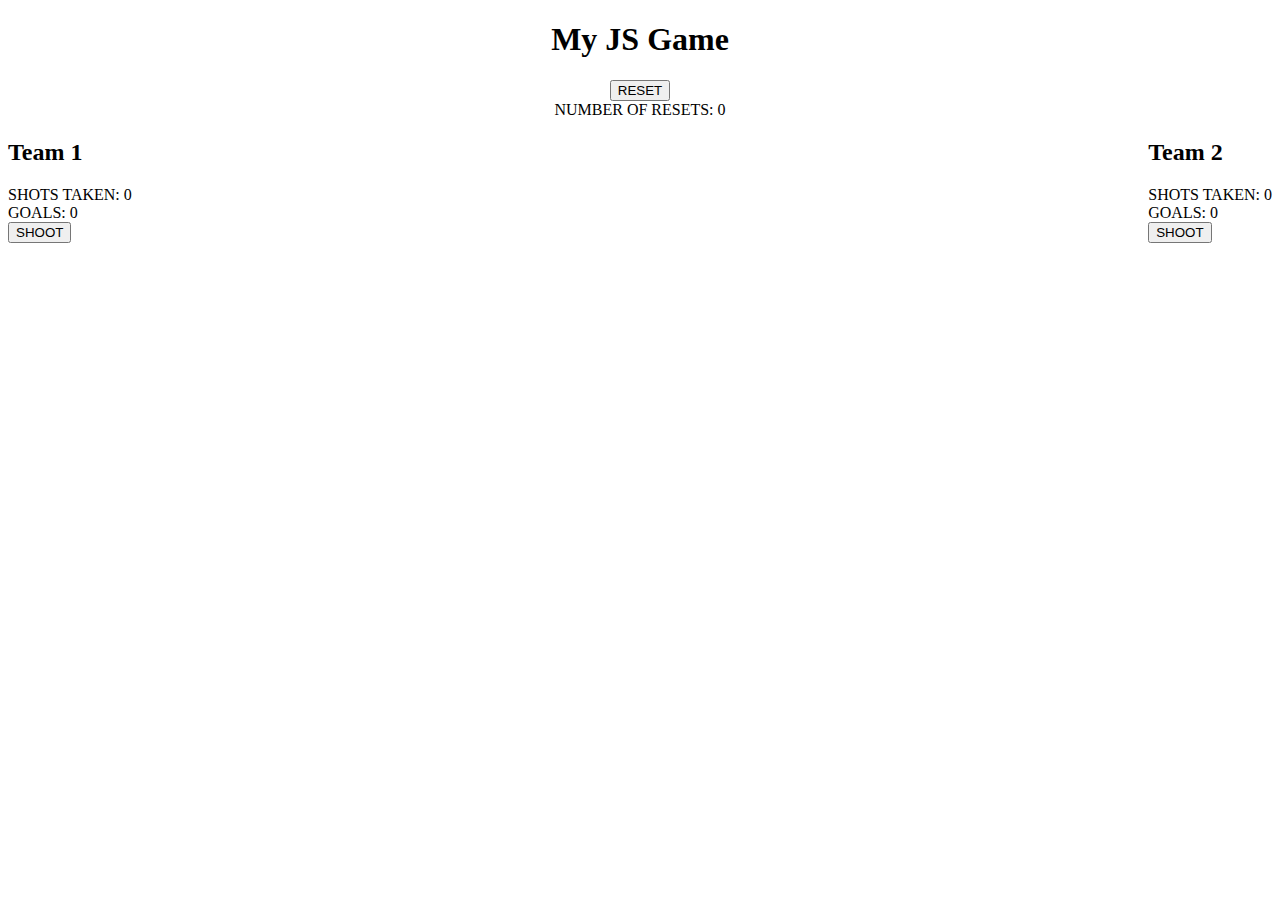
<file: js_sports_game/index.html>
<!DOCTYPE html>
<html>
<head>
    <title>JS Game Challenge</title>
    <link rel="stylesheet" href="./assets/css/style.css">
</head>
<body>
    <div>
        <h1>My JS Game</h1>
        <div id="reset-container">
            <button id="reset-button">RESET</button><br>
            NUMBER OF RESETS: <span id="num-resets">0</span>
        </div>
        <div class="clear"></div>
        <div class="left">
            <h2>
                Team 1
            </h2>
            <div class="goals">
                SHOTS TAKEN: <span id="teamone-numshots">0</span><br>
                GOALS: <span id="teamone-numgoals">0</span>
            </div>
            <div>
                <button id="teamone-shoot-button">SHOOT</button>
            </div>
        </div>
        <div class="right">
            <h2>
                Team 2
            </h2>
            <div class="goals">
                SHOTS TAKEN: <span id="teamtwo-numshots">0</span><br>
                GOALS: <span id="teamtwo-numgoals">0</span>
            </div>
            <div>
                <button id="teamtwo-shoot-button">SHOOT</button>
            </div>
        </div>
        <div class="clear"></div>
    </div>
    <script src="./assets/javascript/game.js"></script>
</body>
</html>
</file>
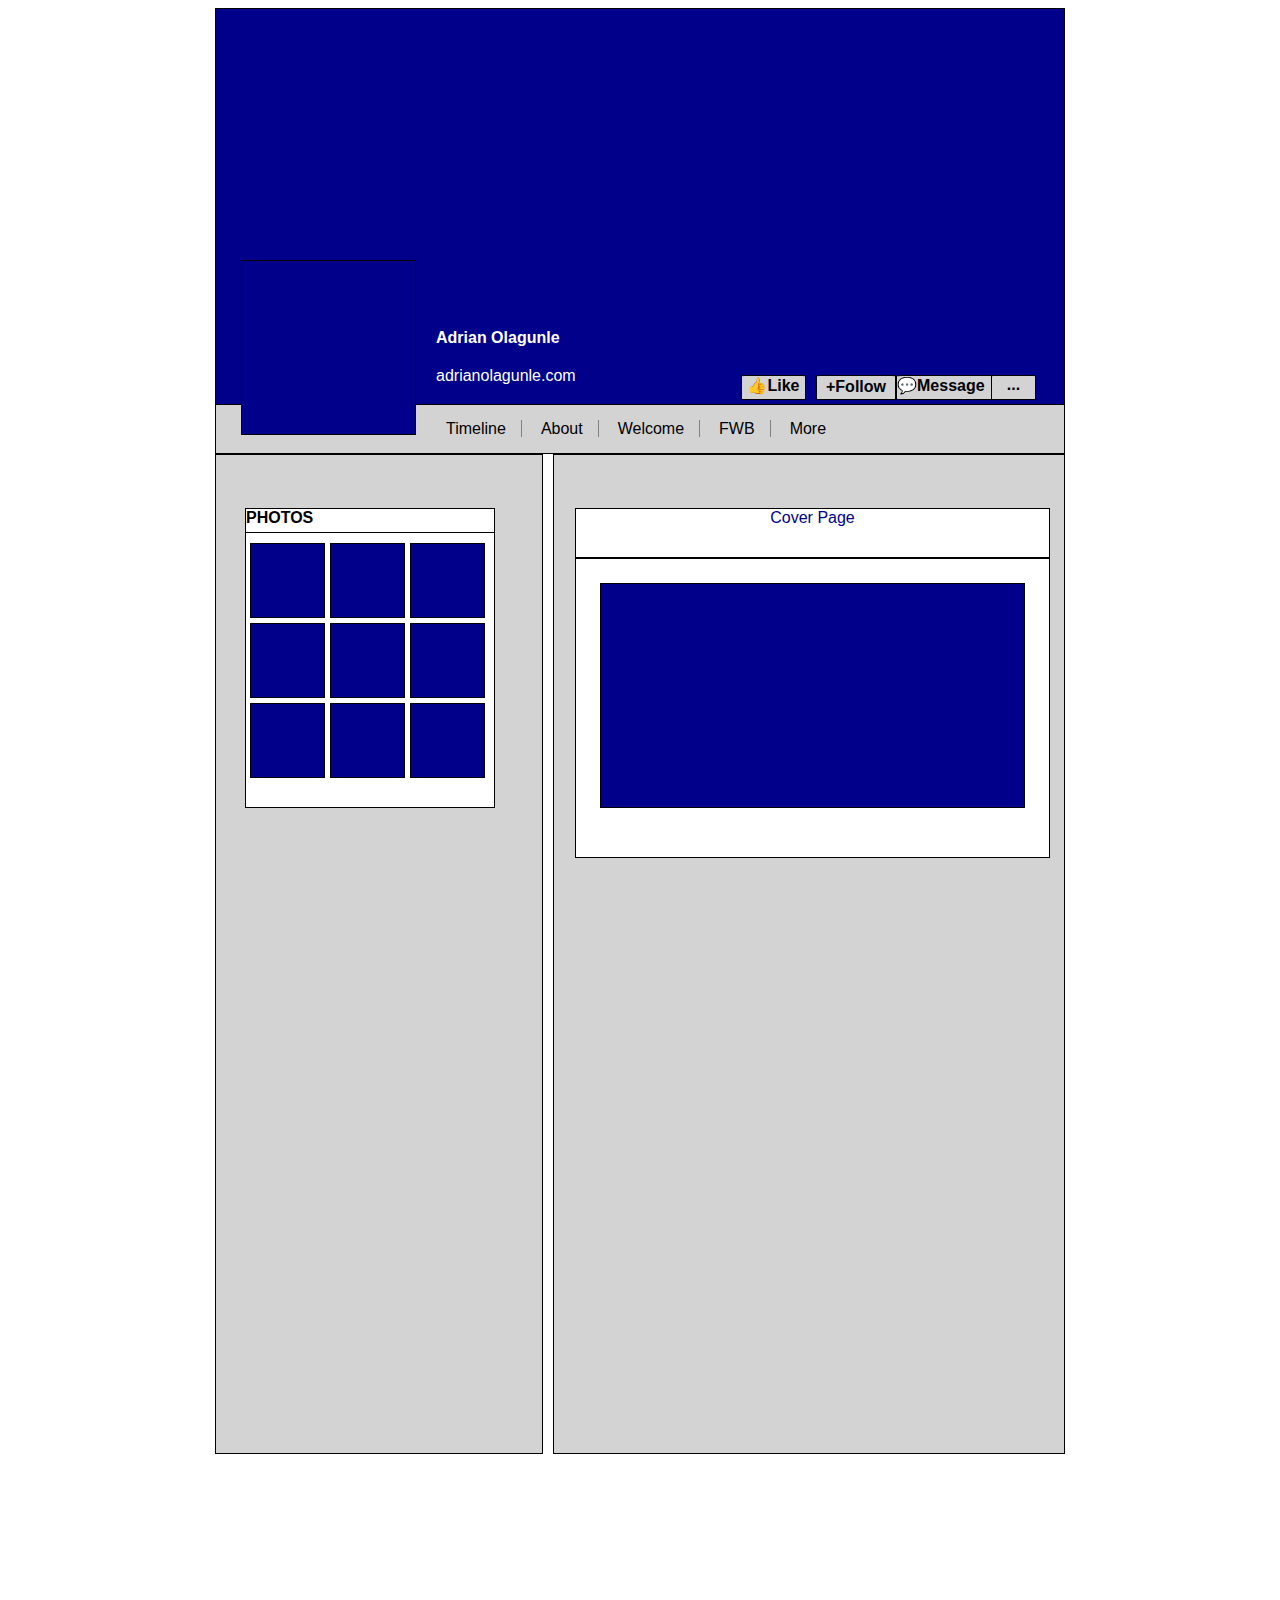
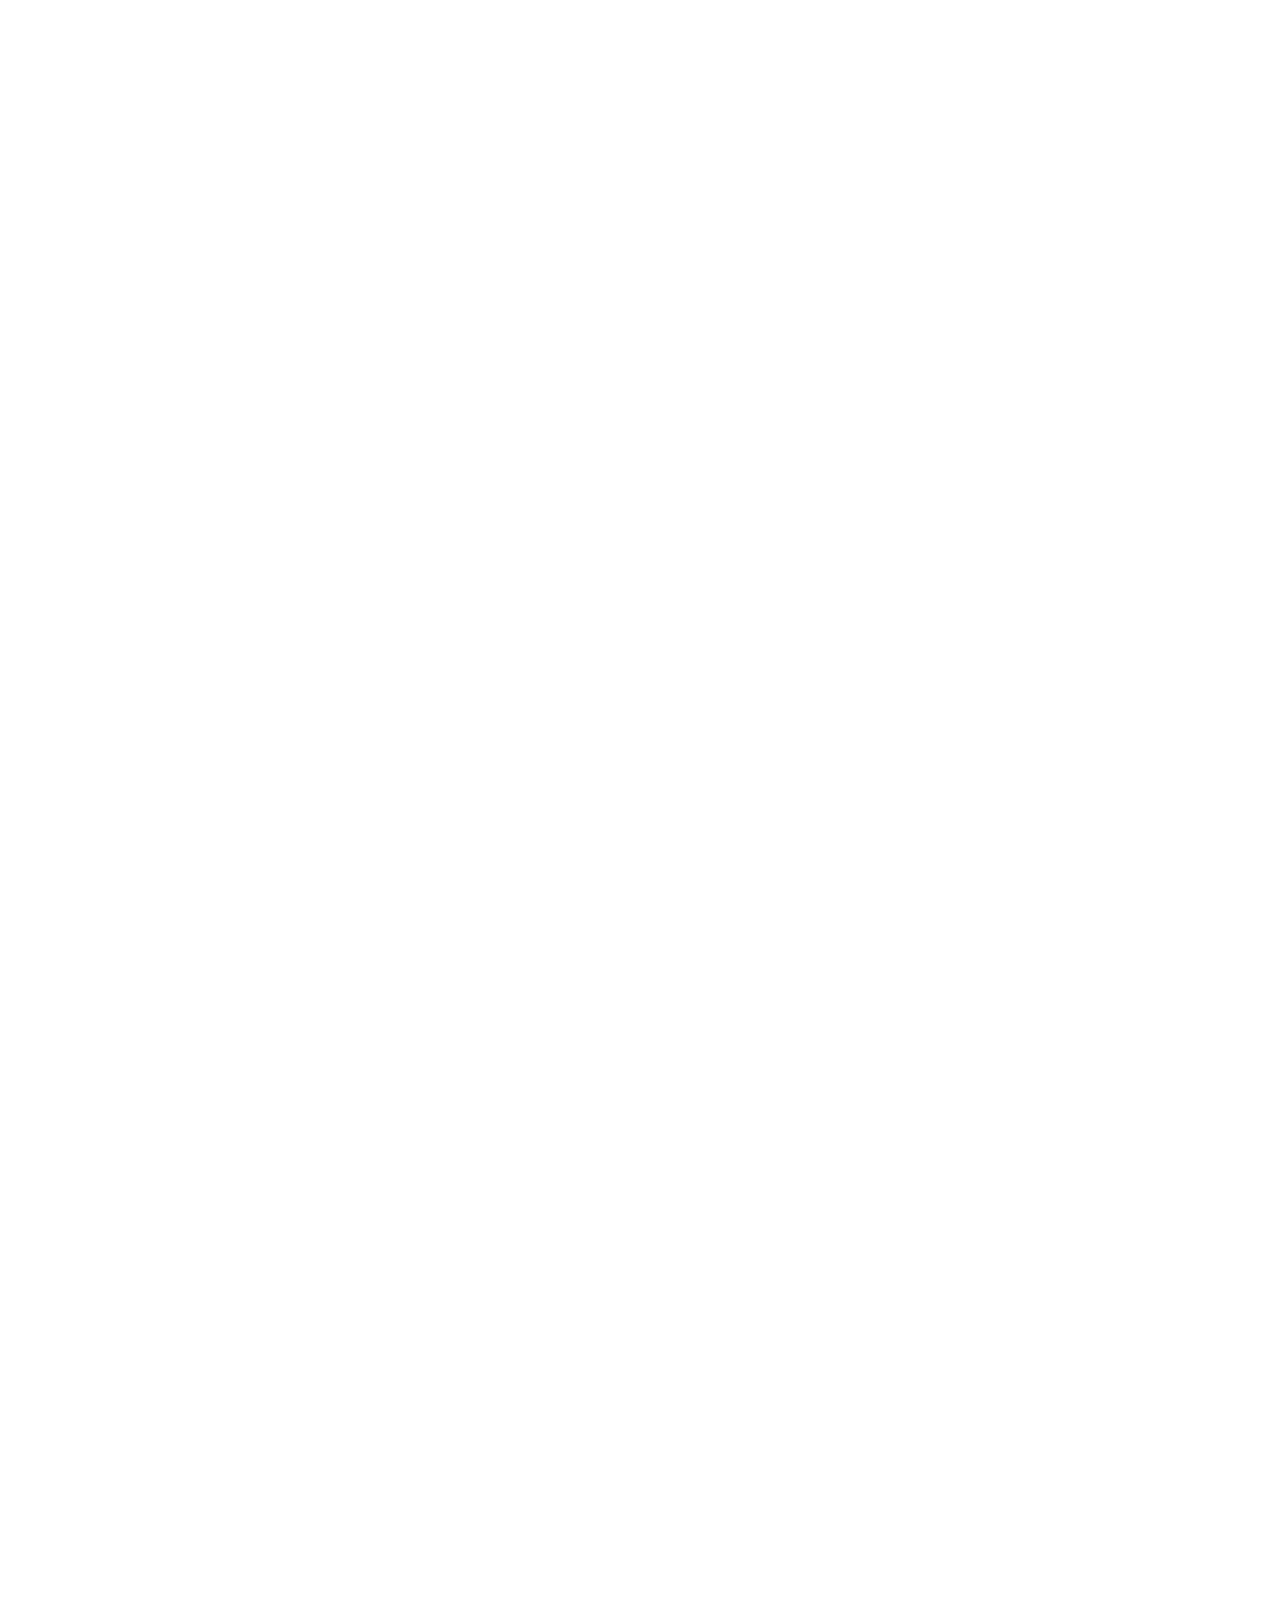
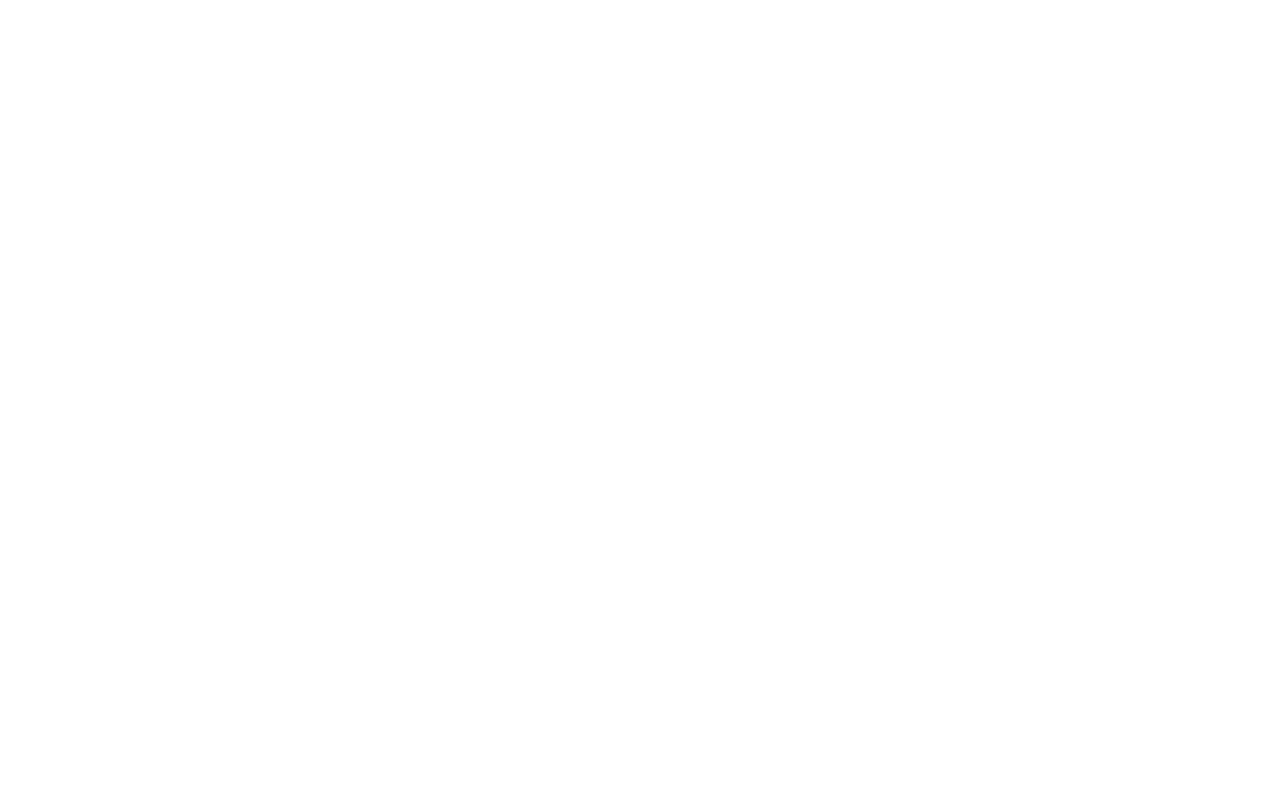
<file: social-mockup/index.html>
<!DOCTYPE html>
<html lang="en">
<head>
    <meta charset="UTF-8">
    <meta name="viewport" content="width=device-width, initial-scale=1.0">
    <title>Social Mockup</title>
    <link rel="stylesheet" href="style.css">
</head>
<body>
    <header>
        <div id="name">Adrian Olagunle</div>
        <div id="website">adrianolagunle.com</div>
        <div id="nav">
            <div id="nav-buttons">
            <span><a href="Timeline">
                Timeline</a>
            </span>
            <span><a href="About">
                About</a>
            </span>
            <span><a href="Welcome">
                Welcome</a>
            </span>
            <span><a href="FWB">
                FWB</a>
            </span>
            <span id="more"><a href="More">
                More</a>
            </span>
            </div>
        </div>
        <div id="avatar">

        </div>
        <div id="like">
            &#128077;Like
        </div>
        <div id="follow">
            &#43;Follow
        </div>
        <div id="message">
            &#128172;Message
        </div>
        <div id="dot">
            ...
        </div>
    </header>
    <main>
        <div id="leftcolumn">

        </div>
        <div id="rightcolumn">
            
        </div>
        <div class="photo-section">

        </div>
        <div id="photo-heading">
            <div id="photo-link"><a href="Photos">PHOTOS</a>
            </div>

        </div>
        <div id="photo1">

        </div>
        <div id="photo2">

        </div>
        <div id="photo3">

        </div>
        <div id="photo4">

        </div>
        <div id="photo5">

        </div>
        <div id="photo6">

        </div>
        <div id="photo7">

        </div>
        <div id="photo8">

        </div>
        <div id="photo9">

        </div>
        <div id="page-content">

        </div>
        <div id="page-gallery">

        </div>
        <div id="page-content-header">Cover Page

        </div>
    </main>
    
</body>
    
</html>
</file>
<file: social-mockup/style.css>
* {
    box-sizing: border-box;
}
header {
    width: 850px;
    height: 400px;
    border: 1px solid black;
    background-color: darkblue;
    margin: auto;
}
main {
    margin: auto;
    width: 850px;
}

#nav {
    width: 850px;
    height: 50px;
    border: 1px solid black;
    background-color: lightgray;
    position: relative;
    top: 359px;
    right: 1px;
}
#nav-buttons a {
    font-family: Arial;
    color: black;
    top: 15px;
    left: 215px;
    text-decoration: none;
    padding-right: 15px;
    padding-left: 15px;
    border-right: 1px solid gray;
    text-align: center;
    position: relative;
}
#more a {
    border-right: 0px;
}
#avatar {
    height: 175px;
    width: 175px;
    border: 1px solid black;
    background-color: darkblue;
    position: relative;
    top: 165px;
    left: 25px;
}
#name {
    position: relative;
    font-family: Arial;
    font-weight: bold;
    color: white;
    top: 320px;
    left: 220px;
}
#website {
    position: relative;
    font-family: Arial;
    color: white;
    top: 340px;
    left: 220px;
}
#like {
    position: relative;
    font-family: Arial;
    font-weight: bold;
    text-align: center;
    background-color: lightgray;
    border: 1px solid black;
    border-radius: 5%;
    height: 25px;
    width: 65px;
    top: 105px;
    left: 525px;
}
#follow {
    position: relative;
    font-family: Arial;
    font-weight: bold;
    text-align: center;
    background-color: lightgray;
    border: 1px solid black;
    border-radius: 5%;
    padding: 2px 0px 2px 0px;
    height: 25px;
    width: 80px;
    top: 80px;
    left: 600px;
}
#message {
    position: relative;
    font-family: Arial;
    font-weight: bold;
    background-color: lightgray;
    border: 1px solid black;
    border-radius: 5%;
    height: 25px;
    width: 125px;
    top: 55px;
    left: 680px;
}
#dot {
    position: relative;
    font-family: Arial;
    font-weight: bold;
    text-align: center;
    background-color: lightgray;
    border: 1px solid black;
    border-radius: 5%;
    height: 25px;
    width: 45px;
    top: 30px;
    left: 775px;
}
#leftcolumn {
    position: relative;
    width: 328px;
    height: 1000px;
    border: 1px solid black;
    background-color: lightgray;
    top: 46px;
}
#rightcolumn {
    position: relative;
    width: 512px;
    height: 1000px;
    border: 1px solid black;
    background-color: lightgray;
    left: 338px;
    top: -954px;
}
.photo-section {
    position: relative;
    width: 250px;
    height: 300px;
    border: 1px solid black;
    background-color: white;
    top: -1900px;
    left: 30px;
}
#photo-heading {
    position: relative;
    width: 250px;
    height: 25px;
    border: 1px solid black;
    background-color: white;
    top: -2200px;
    left: 30px;
}
#photo-link a {
    font-family: Arial;
    font-weight: bold;
    text-decoration: none;
    color: black;
}
#photo1 {
    position: relative;
    width: 75px;
    height: 75px;
    border: 1px solid black;
    background-color: darkblue;
    top: -2190px;
    left: 35px;
}
#photo2 {
    position: relative;
    width: 75px;
    height: 75px;
    border: 1px solid black;
    background-color: darkblue;
    top: -2265px;
    left: 115px; 
}
#photo3 {
    position: relative;
    width: 75px;
    height: 75px;
    border: 1px solid black;
    background-color: darkblue;
    top: -2340px;
    left: 195px;
}
#photo4 {
    position: relative;
    width: 75px;
    height: 75px;
    border: 1px solid black;
    background-color: darkblue;
    top: -2335px;
    left: 35px;
}
#photo5 {
    position: relative;
    width: 75px;
    height: 75px;
    border: 1px solid black;
    background-color: darkblue;
    top: -2410px;
    left: 115px;
}
#photo6 {
    position: relative;
    width: 75px;
    height: 75px;
    border: 1px solid black;
    background-color: darkblue;
    top: -2485px;
    left: 195px;
}
#photo7 {
    position: relative;
    width: 75px;
    height: 75px;
    border: 1px solid black;
    background-color: darkblue;
    top: -2480px;
    left: 35px;
}
#photo8 {
    position: relative;
    width: 75px;
    height: 75px;
    border: 1px solid black;
    background-color: darkblue;
    top: -2555px;
    left: 115px;
}
#photo9 {
    position: relative;
    width: 75px;
    height: 75px;
    border: 1px solid black;
    background-color: darkblue;
    top: -2630px;
    left: 195px;
}
#page-content {
    position: relative;
    width: 475px;
    height: 300px;
    border: 1px solid black;
    background-color: white;
    top: -2850px;
    left: 360px;
}
#page-content-header {
    position: relative;
    width: 475px;
    height: 50px;
    border: 1px solid black;
    background-color: white;
    top: -3425px;
    left: 360px;
    font-family: Arial;
    color: darkblue;
    text-align: center;
}
#page-gallery {
    position: relative;
    width: 425px;
    height: 225px;
    border: 1px solid black;
    background-color: darkblue;
    top: -3125px;
    left: 385px;
}
</file>
<file: js_sports_game/assets/css/style.css>
.hide {
    display: none;
}
.left {
    float: left;
}
.right {
    float: right;
}
.clear {
    clear: both;
}
#reset-container, h1 {
    text-align: center;
}
</file>
